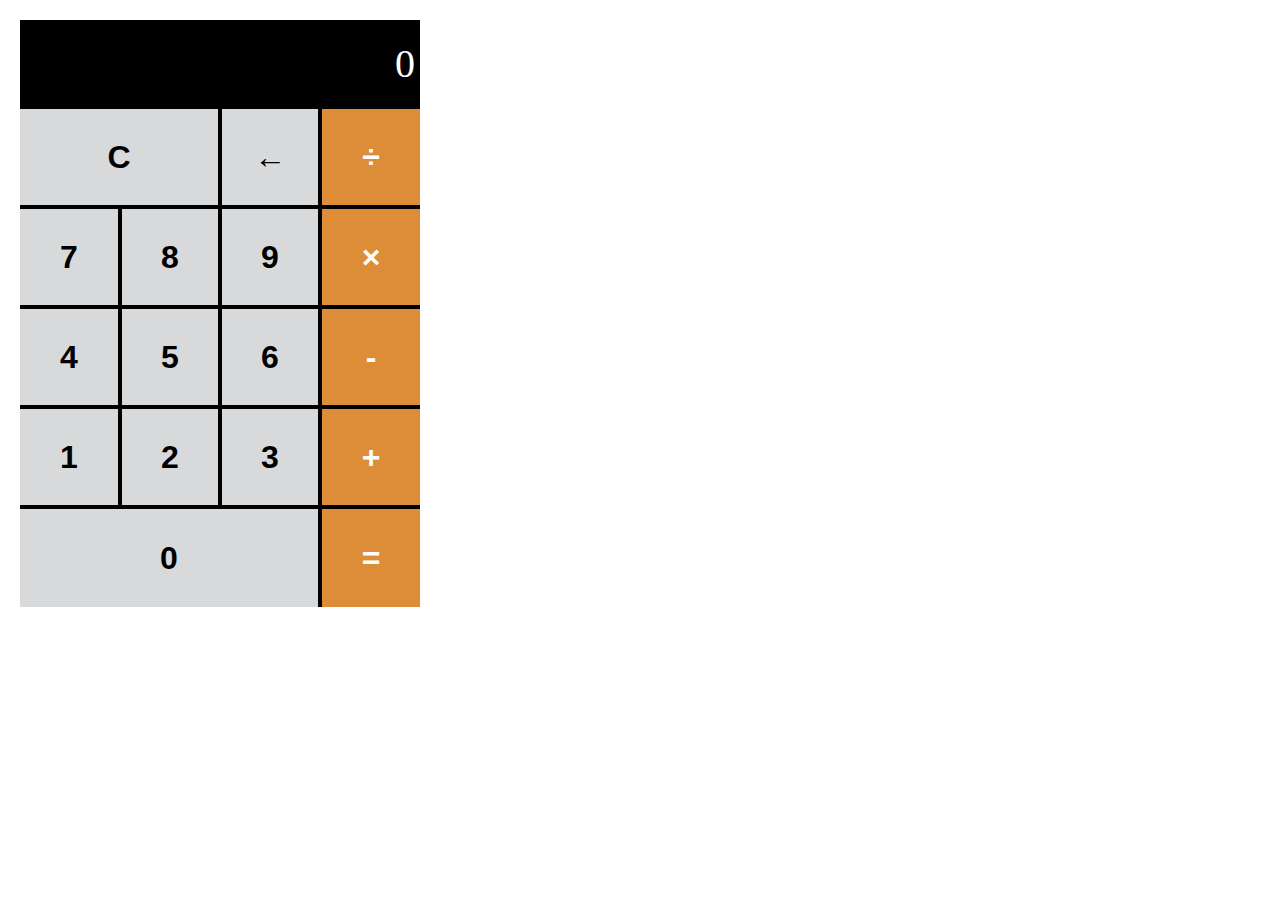
<file: calculator.html>
<!DOCTYPE html>
<html lang="en">
  <head>
    <meta charset="UTF-8" />
    <meta name="viewport" content="width='device-width', initial-scale=1.0" />
    <title>Document</title>
    <link rel="stylesheet" href="./styles/base.css" />
    <link rel="stylesheet" href="./styles/calculator.css" />
  </head>
  <body>
    <div class="wrapper">
      <!-- add small operator -->
      <div></div>
      <div class="calc-row">
        <button class="double">C</button>
        <button>&larr;</button>
        <button>&#247;</button>
      </div>
      <div class="calc-row">
        <button>7</button>
        <button>8</button>
        <button>9</button>
        <button>&#215;</button>
      </div>
      <div class="calc-row">
        <button>4</button>
        <button>5</button>
        <button>6</button>
        <button>-</button>
      </div>
      <div class="calc-row">
        <button>1</button>
        <button>2</button>
        <button>3</button>
        <button>+</button>
      </div>
      <div class="calc-row last-row">
        <button class="triple">0</button>
        <button>=</button>
      </div>
    </div>

    <script src="./js/calculator.js"></script>
  </body>
</html>
</file>
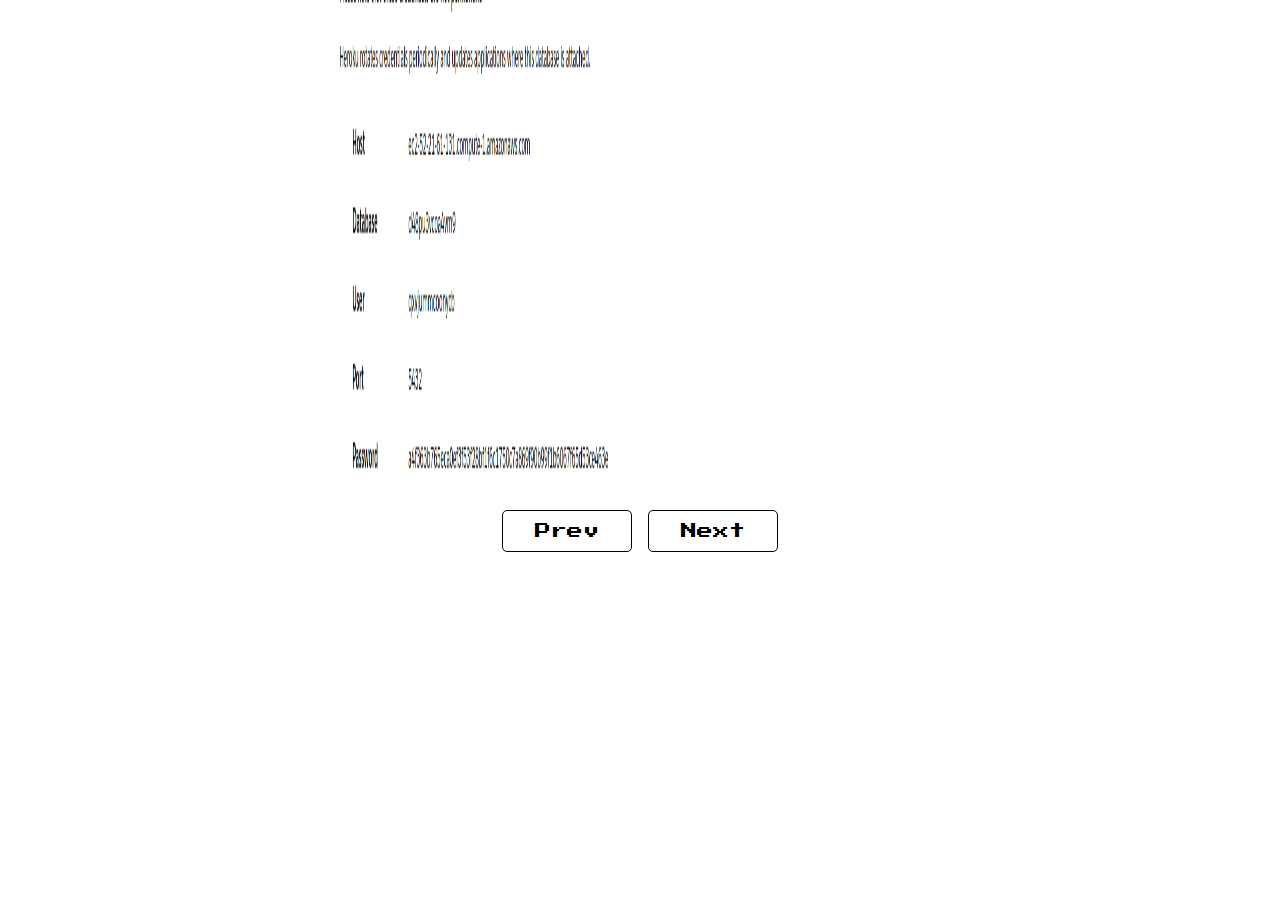
<file: gallery.html>
<!DOCTYPE html>
<html lang="en">
  <head>
    <meta charset="UTF-8" />
    <meta name="viewport" content="width=device-width, initial-scale=1.0" />
    <title>Gallery View</title>
    <link rel="preconnect" href="https://fonts.googleapis.com" />
    <link rel="preconnect" href="https://fonts.gstatic.com" crossorigin />
    <link
      href="https://fonts.googleapis.com/css2?family=Press+Start+2P&display=swap"
      rel="stylesheet"
    />
    <link rel="stylesheet" href="./styles/reset.css" />
    <link rel="stylesheet" href="./styles/gallery.css" />
  </head>
  <body>
    <div class="gallery-container">
      <img class="actived" src="./assets/1.png" alt="random" />
      <img src="./assets/2.png" alt="random" />
      <img src="./assets/3.png" alt="random" />
      <img src="./assets/4.png" alt="random" />
      <img src="./assets/5.png" alt="random" />
      <img src="./assets/6.png" alt="random" />
      <img src="./assets/7.png" alt="random" />
      <img src="./assets/8.png" alt="random" />
      <div class="btns">
        <button>Prev</button>
        <button>Next</button>
      </div>
    </div>

    <script src="./js/gallery.js"></script>
  </body>
</html>
</file>
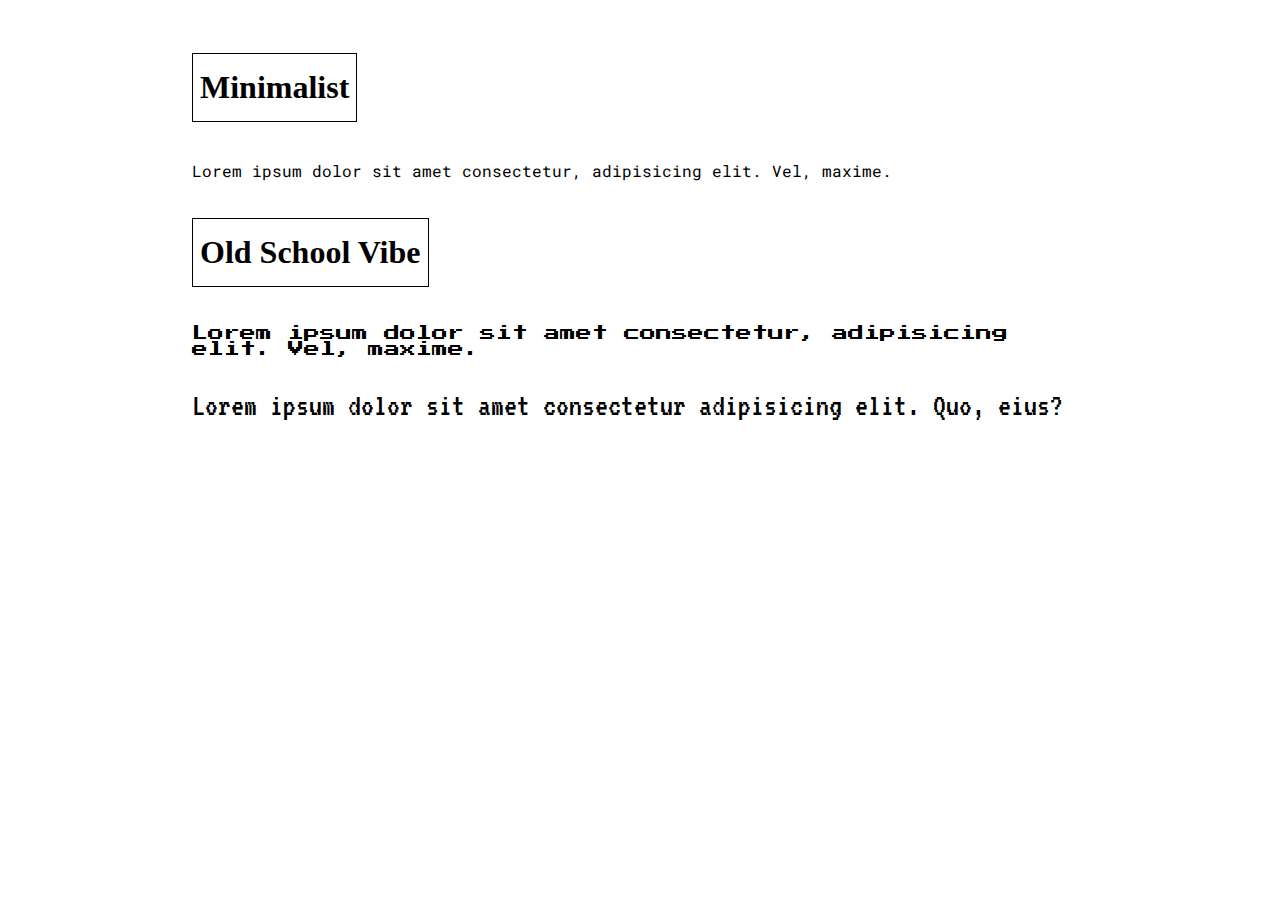
<file: lib/fonts/font.html>
<!DOCTYPE html>
<html lang="en">
  <head>
    <meta charset="UTF-8" />
    <meta name="viewport" content="width=device-width, initial-scale=1.0" />
    <title>Font Family</title>
    <link rel="preconnect" href="https://fonts.googleapis.com" />
    <link rel="preconnect" href="https://fonts.gstatic.com" crossorigin />
    <link
      href="https://fonts.googleapis.com/css2?family=Press+Start+2P&display=swap"
      rel="stylesheet"
    />
    <link
      href="https://fonts.googleapis.com/css2?family=VT323&display=swap"
      rel="stylesheet"
    />
    <link rel="preconnect" href="https://fonts.googleapis.com" />
    <link rel="preconnect" href="https://fonts.gstatic.com" crossorigin />
    <link
      href="https://fonts.googleapis.com/css2?family=Roboto+Mono:ital,wght@0,100..700;1,100..700&family=VT323&display=swap"
      rel="stylesheet"
    />

    <style>
      body {
        padding: 2rem 0.5rem;
        width: 70%;
        margin: 0 auto;
      }
      h1 {
        padding: 15px 7px;
        display: inline-block;
        border: 1px solid #000;
      }
    </style>
  </head>
  <body>
    <div>
      <h1>Minimalist</h1>
      <p style="font-family: 'Roboto Mono'">
        Lorem ipsum dolor sit amet consectetur, adipisicing elit. Vel, maxime.
      </p>
    </div>
    <div>
      <h1>Old School Vibe</h1>
      <p style="font-family: 'Press Start 2P'">
        Lorem ipsum dolor sit amet consectetur, adipisicing elit. Vel, maxime.
      </p>
      <p style="font-family: 'VT323'; font-size: 2rem">
        Lorem ipsum dolor sit amet consectetur adipisicing elit. Quo, eius?
      </p>
    </div>
  </body>
</html>
</file>
<file: styles/base.css>
* {
  margin: 0;
  padding: 0;
}
</file>
<file: styles/calculator.css>
.wrapper {
  width: 400px;
  background-color: #000;
  font-family: monospace Arial, Helvetica, sans-serif;
  font-size: 2rem;
  margin: 20px;
}
button {
  font-size: 2rem;
}
.wrapper div:first-child {
  color: #fff;
  text-align: right;
  font-size: 40px;
  padding: 20px 5px;
}

button {
  height: 100px;
  border: 2px solid black;
  background-color: #d8d9db;
  font-weight: 550;
}

button:last-child {
  background-color: #dd8d37;
  color: #fff;
  border-right: none;
}

.wrapper div:last-child button {
  border-bottom: none;
}
.wrapper div button:first-child {
  border-left: none;
}
button:hover {
  background-color: #ebebeb;

  color: #000;
}
button:active {
  background-color: #bbbcbe;
}
.calc-row {
  display: flex;
  justify-content: space-between;
}

.calc-row button {
  flex-basis: 25%;
}

.calc-row .double {
  flex-basis: 50%;
}

.calc-row .triple {
  flex-basis: 75%;
}
</file>
<file: styles/gallery.css>
body {
  font-family: "Press Start 2P";
}

.gallery-container {
  display: flex;
  justify-content: center;
  align-items: center;
  flex-flow: column nowrap;
}

.gallery-container img {
  width: 600px;
  height: 500px;
  display: none;
  transition: opacity 0.5s ease;
  -webkit-transition: opacity 0.5s ease-;
  -moz-transition: opacity 0.5s ease-;
  -ms-transition: opacity 0.5s ease-;
  -o-transition: opacity 0.5s ease-;
}

.gallery-container .actived {
  display: block;
}

.btns {
  margin-top: 10px;
}

.btns button {
  padding: 0.5rem 2rem;
  border-radius: 5px;
  -webkit-border-radius: 5px;
  -moz-border-radius: 5px;
  -ms-border-radius: 5px;
  -o-border-radius: 5px;
  color: #000;
  background-color: #fff;
  border: 0.5px solid #000;
}

button:disabled {
  cursor: not-allowed;
}
button:enabled {
  cursor: pointer;
}
</file>
